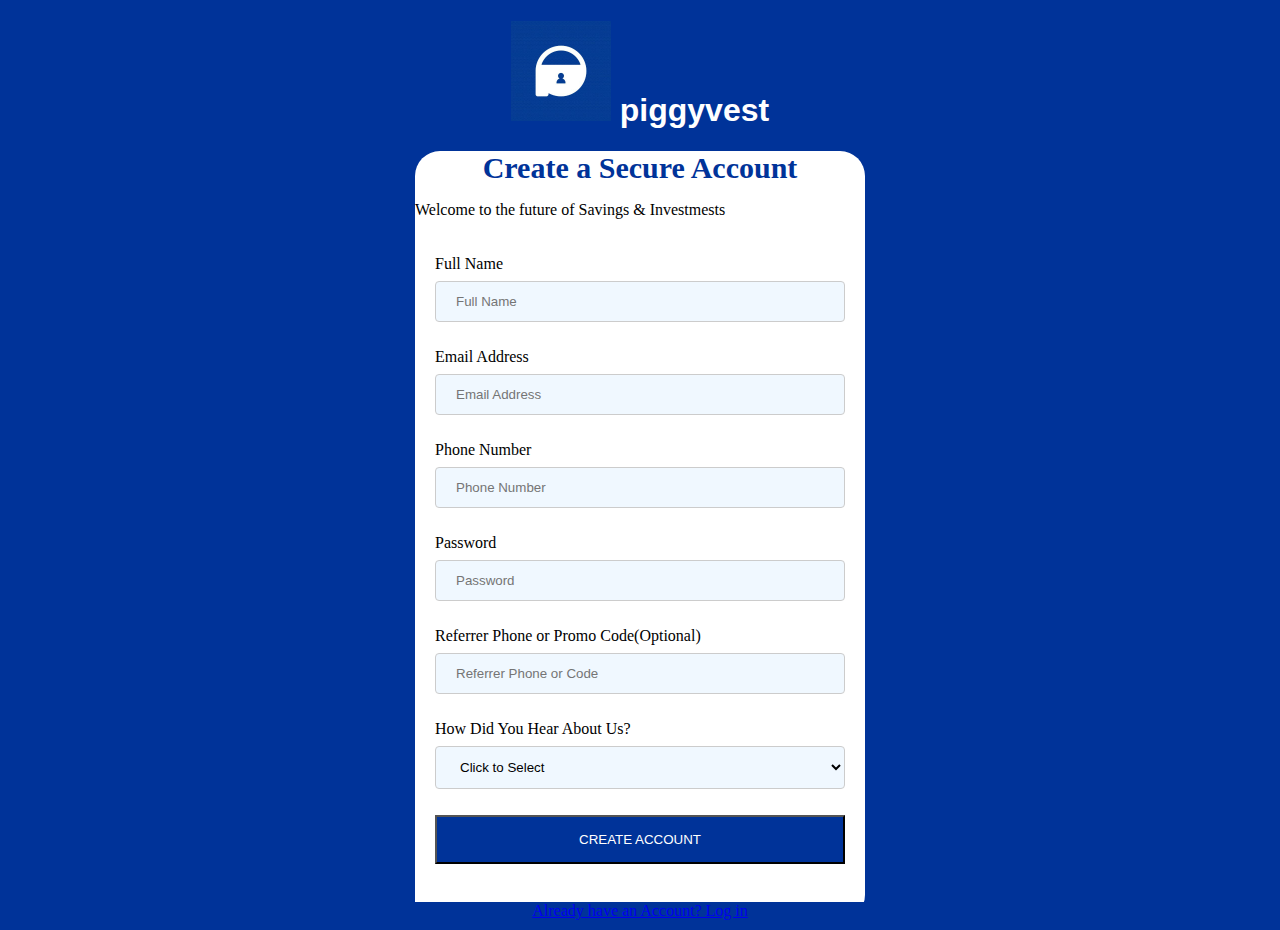
<file: index.html>
<!DOCTYPE html>
<html lang="en">
<head>
  <meta charset="UTF-8">
  <title>Document</title>
  <link rel="stylesheet" text="type/css" href="piggyvest.css">
</head>
<body>
  <header>
  <h1>
    <img src="images/piggyvest.jpg" width="100" height="100">
  piggyvest
</h1>
</header>
<form>
   <p><strong>Create a Secure Account</strong><div>
       Welcome to the future of Savings & Investmests</div></p>
  <div id="details">
    <label for="fname">Full Name</label><br>
  <input type="text" id="fname" name="fname" placeholder="Full Name" size="30"></br>
  <br>
  <label for="address">Email Address</label><br>
  <input type="text" id="EmailAddress" placeholder="Email Address"  size="30"></br>
<br>
   <label for="phone number">Phone Number</label><br>
  <input type="text" id="Phone Number"  placeholder="Phone Number"  size="30"></br>
<br>
   <label for="password">Password</label><br>
  <input type="text" id="password" placeholder="Password"  size="30"></br>
<br>
   <label for="code">Referrer Phone or Promo Code(Optional)</label><br>
  <input type="text" id="Rcode" placeholder=
         "Referrer Phone or Code"  size="30"></br>
<br class="options">
  <label for="Click">How Did You Hear About Us?</label><br>
<select id="click" name "click">
  <option value="click to select">Click to Select</option>
  <option value="Facebook">Facebook</option>
  <option value="Twitter">Twitter</option>
  <option value="Instagram">Instagram</option>
  <option value="Friend/Family/Coworker/Referral">Friend/Family/Coworker/Referral
  </option>
  <option value="Google Search">Google search</option>
</select>
</br>
<br>
<input id="create" type="submit" value="CREATE ACCOUNT">
</br>
<br>
</div
  </form>
<footer>
  <a href="https://dashboard.piggyvest.com/login">
    Already have an Account? Log in</a>
    </footer>
</body>
</html>
</file>
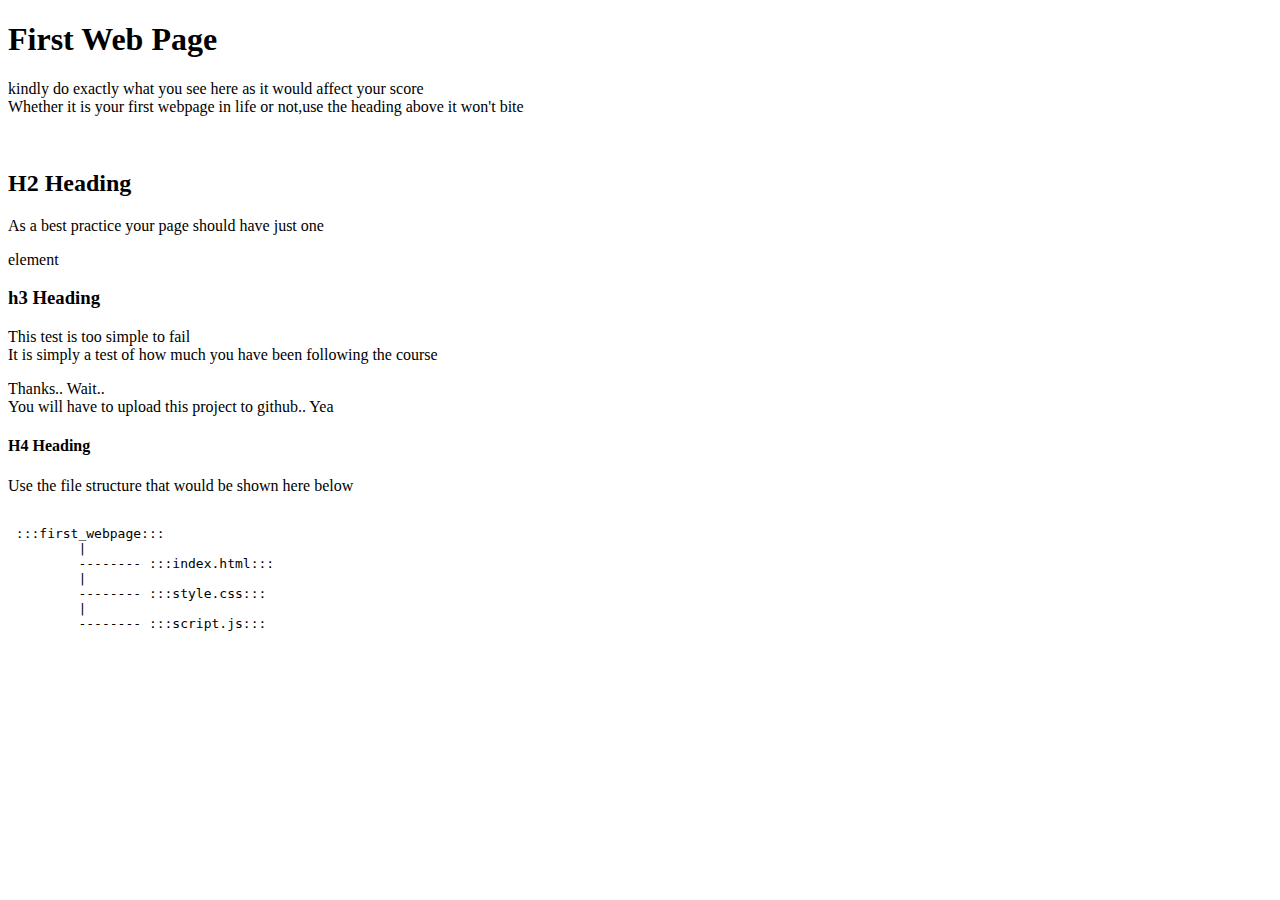
<file: html/me.html>
<!doctype html>
<html>
<head>
<title>First Web Page</title>
</head>
<body>
<h1> First Web Page </h1>
<p>kindly do exactly what you see here as it would affect your score<br>
Whether it is your first webpage in life or not,use the heading above it won't bite</p></br></p>
<h2> H2 Heading</h2>
<p>As a best practice your page should have just one</p>
    <p> element</p>
<h3>h3 Heading</h3>
<p>This test is too simple to fail
    <br>It is simply a test of how much you have been following the course</br>
</p>
<p>Thanks.. Wait..
    <br> You will have to upload this project to github.. Yea</br>
</p>
<h4>H4 Heading</h4>
<p>Use the file structure that would be shown here below</p>
<pre>
<code>
 :::first_webpage:::
         |
         -------- :::index.html:::
         |
         -------- :::style.css:::
         |
         -------- :::script.js:::
</code>
</pre>
</body>
</html>
</file>
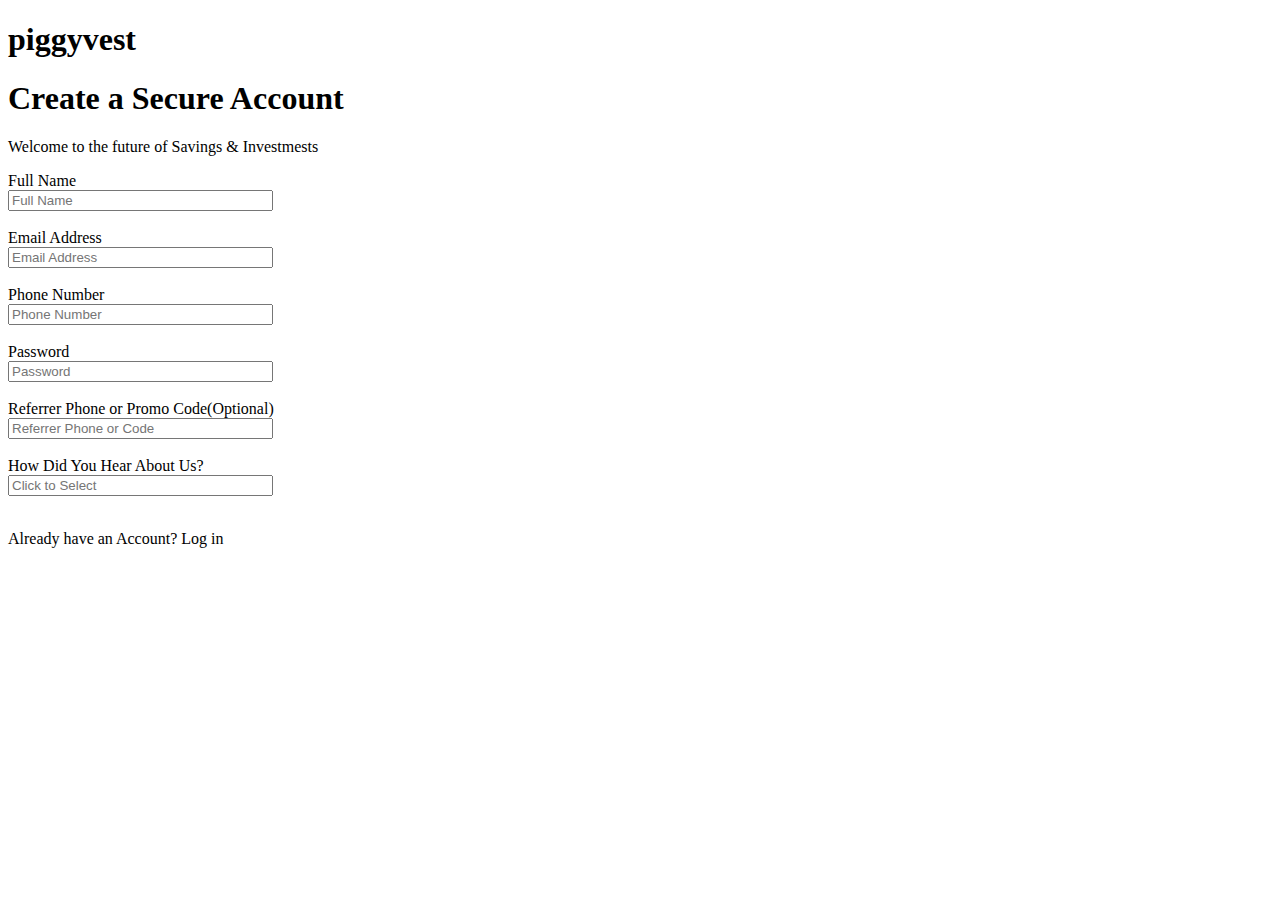
<file: script/piggyvest.html>
<!DOCTYPE html>
<html lang="en">
<head>
  <meta charset="UTF-8">
  <title>Document</title>
</head>
<body>
  <h1>piggyvest</h1>
  
<form>
   <p> <h1> Create a Secure Account</h1>
  Welcome to the future of Savings & Investmests</p>
   <label for="fname">Full Name</label><br>
  <input type="text" id="fname" name="fname" placeholder="Full Name" size="30"></br>
  <br>
  <label for="fname">Email Address</label><br>
  <input type="text" id="EmailAddress" placeholder="Email Address"  size="30"></br>
<br>
   <label for="fname">Phone Number</label><br>
  <input type="text" id="Phone Number"  placeholder="Phone Number"  size="30"></br>
<br>
   <label for="fname">Password</label><br>
  <input type="text" id="password" placeholder="Password"  size="30"></br>
<br>
   <label for="fname">Referrer Phone or Promo Code(Optional)</label><br>
  <input type="text" id="Rcode" placeholder="Referrer Phone or Code"  size="30"></br>
<br>
  <label for="Click">How Did You Hear About Us?</label><br>
<input type="text" id="Click" placeholder="Click to Select" size="30"></br>
<br>

  </form>

<p>Already have an Account? Log in</p>
</body>
</html>
</file>
<file: piggyvest.css>
header{
  text-align: center;
  
}
body{
  background-color: rgb(0, 51, 153);
}
h1{
  text-alignment:center;
  color:white;
  font-family: "Source Sans Pro", sans-serif;
}
p{
  text-align: center;
}
strong{color: rgb(0, 51, 153);
font-size:30px;
font-family:"sansserif";}

form{
  background-color:white;
  margin:10px auto;
    border:50px;
      width:450px;
      border-radius: 25px 25px 25px 5px ;
}
#details{
  padding:20px;
  
}
#create{
  background-color: rgb(0, 51, 153);
  color:white
}
input[type=text]{
  background-color:aliceblue;
    width: 100%;
  padding: 12px 20px;
  margin: 8px 0;
  display: inline-block;
  border: 1px solid #ccc;
  border-radius: 4px;
  box-sizing: border-box;
 
}
#click{ background-color:aliceblue;
    width: 100%;
  padding: 12px 20px;
  margin: 8px 0;
  display: inline-block;
  border: 1px solid #ccc;
  border-radius: 4px;
  box-sizing: border-box;
}
#create{width:100%;
  text-align:center;
  padding:15px 10px;
    
}

footer{colo:white;
  text-align:center;
  background-color:rgb(0, 51, 153)
    ;
}
</file>
